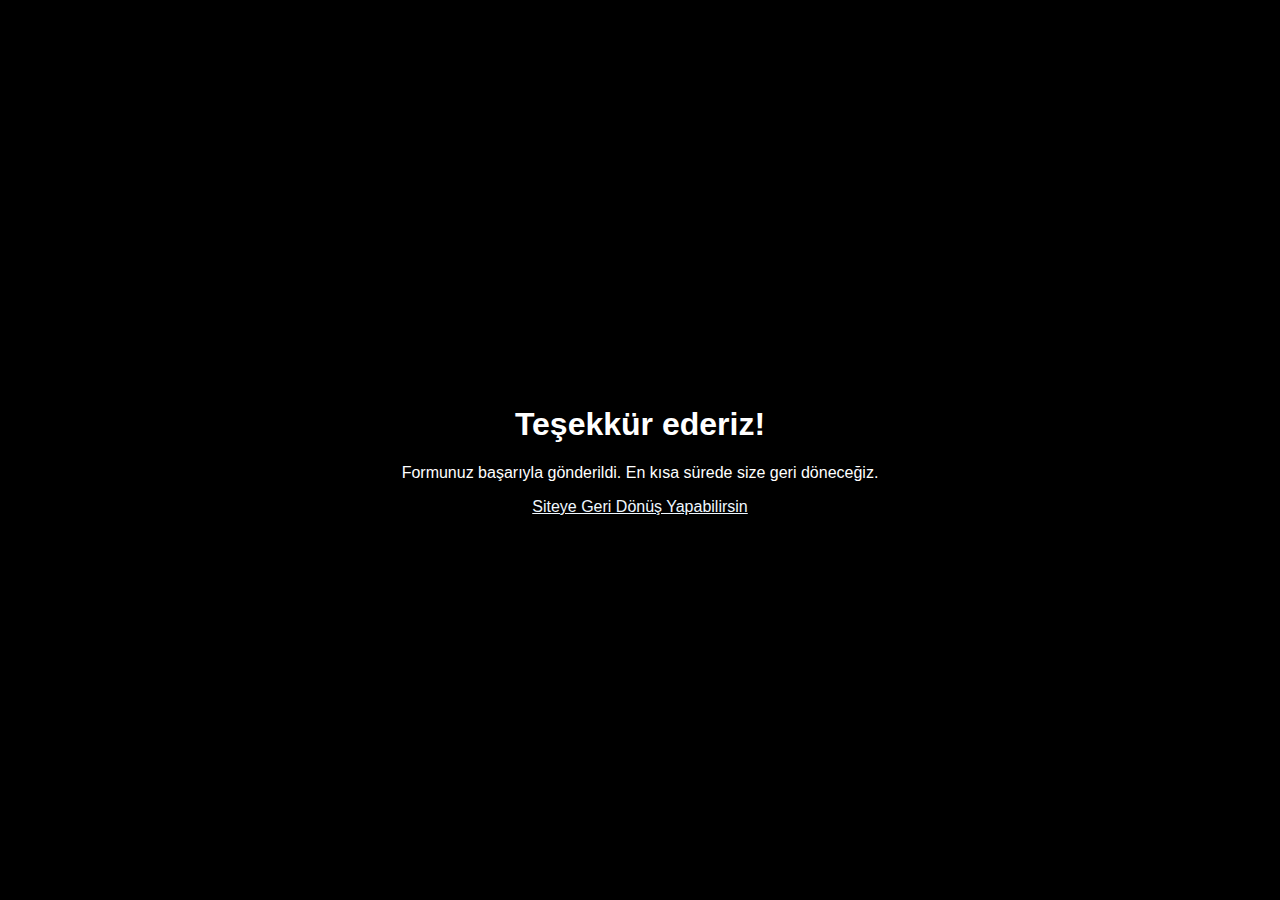
<file: thanks.html>
<!DOCTYPE html>
<html>
    <meta http-equiv="Content-Type" content="text/html; charset=utf-8" />
<head>
    <title>Teşekkürler</title>
    <style>
        body {
            background-color: black;
            color: white;
            font-family: Arial, sans-serif;
            display: flex;
            justify-content: center;
            align-items: center;
            height: 100vh;
            margin: 0;
            padding: 0;
            text-align: center;
        }
    </style>
</head>
<body>
    <div>
        <h1>Teşekkür ederiz!</h1>
        <p>Formunuz başarıyla gönderildi. En kısa sürede size geri döneceğiz.</p>
        <a  style="color:aliceblue" href="index.html" >Siteye Geri Dönüş Yapabilirsin</a>
    </div>
</body>
</html>
</file>
